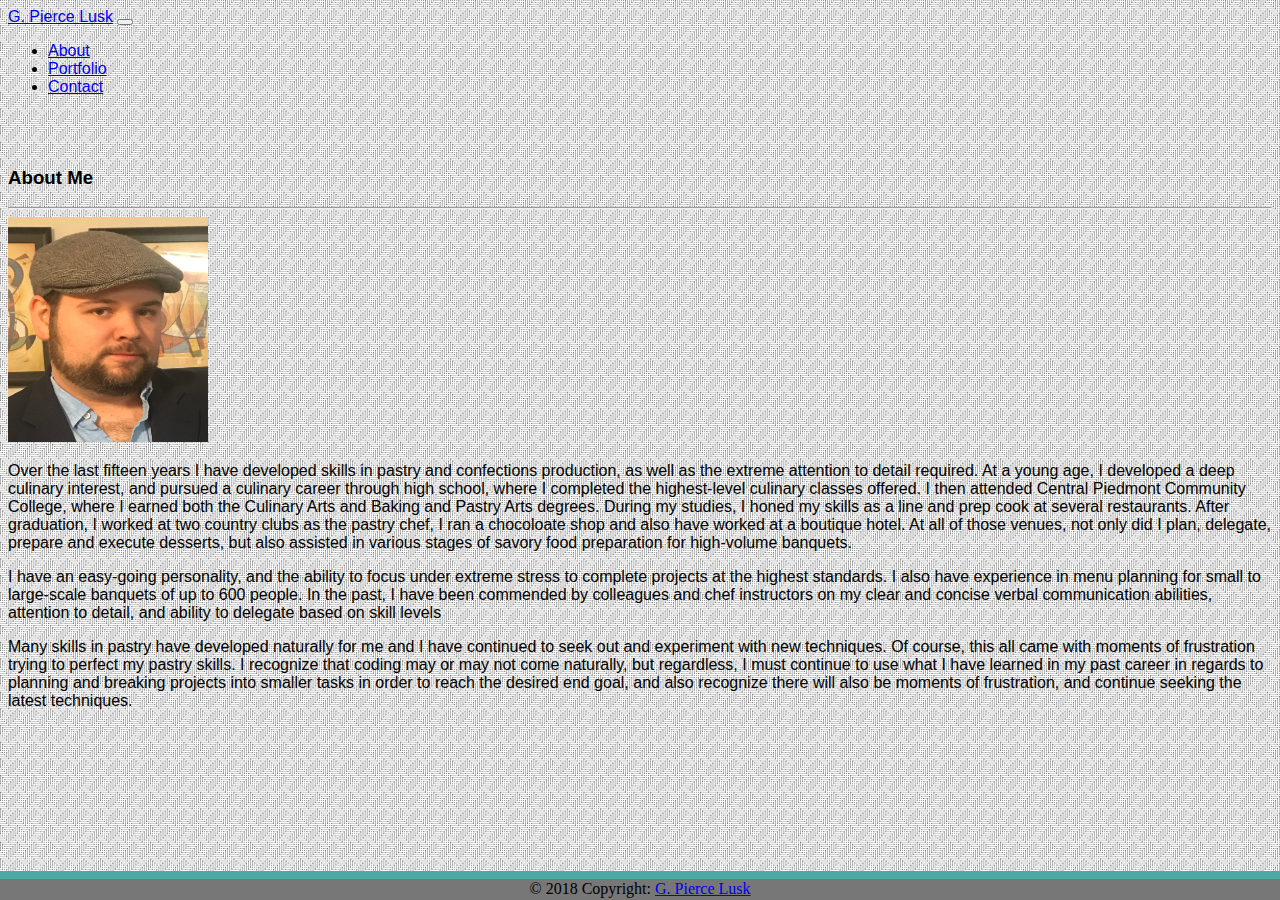
<file: index.html>
<!DOCTYPE html>
<html>

<head>
  <meta charset="utf-8">
  <title>Bootstrap Portfolio</title>
  <link rel="stylesheet" href="https://stackpath.bootstrapcdn.com/bootstrap/4.2.1/css/bootstrap.min.css"
    integrity="sha384-GJzZqFGwb1QTTN6wy59ffF1BuGJpLSa9DkKMp0DgiMDm4iYMj70gZWKYbI706tWS" crossorigin="anonymous">
  <link rel="stylesheet" type="text/css" media="screen" href="style.css" />
</head>

<body>

  <nav class="navbar navbar-expand-sm navbar-light bg-light">
    <a class="navbar-brand" href="index.html">G. Pierce Lusk</a>
    <button class="navbar-toggler" type="button" data-toggle="collapse" data-target="#navbarNav"
      aria-controls="navbarNav" aria-expanded="false" aria-label="Toggle navigation">
      <span class="navbar-toggler-icon"></span>
    </button>
    <div class="collapse navbar-collapse " id="navbarNav">
      <ul class="navbar-nav ml-auto">
        </li>
        <li class="nav-item">
          <a class="nav-link" href="index.html">About</a>
        </li>
        <li class="nav-item">
          <a class="nav-link" href="portfolio.html">Portfolio</a>
        </li>
        <li class="nav-item">
          <a class="nav-link" href="contact.html">Contact</a>
        </li>
      </ul>
    </div>
  </nav>

  <br>

  <div class="container card bg-white">
    <br>
    <h3 class="ml-5 text-dark">About Me</h3>
    <hr>
    <div class="row">
      <div class="col-md-4">
        <img src="images/bio-image.jpg" width="200" height="225" class="mx-auto d-block img-fluid rounded-top mx-5"
          alt="bio-image">
      </div>
      <div class="col-md-8">
        <p class="text-muted text-justify ml-5 mr-5">Over the last fifteen years I have developed skills
          in
          pastry and
          confections
          production, as well as the extreme attention to detail required. At a young age, I developed a
          deep culinary
          interest, and pursued a culinary career
          through high school, where I completed the highest-level culinary classes offered. I then
          attended Central
          Piedmont
          Community College, where I earned both the Culinary Arts and Baking and Pastry Arts degrees.
          During my
          studies,
          I honed
          my skills as a line and prep cook at several restaurants. After graduation, I worked at two
          country clubs as
          the pastry
          chef, I ran a chocoloate shop and also have worked at a boutique hotel. At all of those venues,
          not only did I
          plan, delegate, prepare and
          execute desserts, but also assisted in various stages of savory
          food preparation for high-volume banquets.</p>
      </div>
    </div>
    <div class="row">
      <div class="col-md-12">
        <p class="text-muted text-justify ml-5 mr-5">
          I have an easy-going personality, and the ability to focus under extreme stress to complete
          projects at the
          highest
          standards. I also have experience in menu planning for small to large-scale banquets of up to
          600 people. In
          the past,
          I have been commended by colleagues and chef instructors on my clear and concise verbal
          communication
          abilities,
          attention to detail, and ability to delegate based on skill levels
        </p>
      </div>
    </div>
    <div class="row">
      <div class="col-md-12">
        <p class="text-muted text-justify ml-5 mr-5">
          Many skills in pastry have developed naturally for me and I have continued to
          seek out and experiment with new techniques. Of course, this all came with moments of
          frustration trying to
          perfect
          my pastry skills. I recognize that coding may or may not come naturally, but regardless,
          I must continue to use what I have learned in my past career in regards to planning and breaking
          projects into
          smaller
          tasks in order to reach the desired end goal, and also recognize there will also be moments of
          frustration,
          and
          continue seeking the latest techniques.
        </p>
      </div>

      <br>

      <footer class="page-footer font-small bg-dark">

        <div class="footer-copyright text-center py-3">© 2018 Copyright:
          <a href="https://github.com/gpiercelusk"> G. Pierce Lusk</a>
        </div>
      </footer>

      <script src="https://code.jquery.com/jquery-3.3.1.slim.min.js"
        integrity="sha384-q8i/X+965DzO0rT7abK41JStQIAqVgRVzpbzo5smXKp4YfRvH+8abtTE1Pi6jizo"
        crossorigin="anonymous"></script>
      <script src="https://cdnjs.cloudflare.com/ajax/libs/popper.js/1.14.7/umd/popper.min.js"
        integrity="sha384-UO2eT0CpHqdSJQ6hJty5KVphtPhzWj9WO1clHTMGa3JDZwrnQq4sF86dIHNDz0W1"
        crossorigin="anonymous"></script>
      <script src="https://stackpath.bootstrapcdn.com/bootstrap/4.3.0/js/bootstrap.min.js"
        integrity="sha384-7aThvCh9TypR7fIc2HV4O/nFMVCBwyIUKL8XCtKE+8xgCgl/PQGuFsvShjr74PBp"
        crossorigin="anonymous"></script>
</body>

</html>
</file>
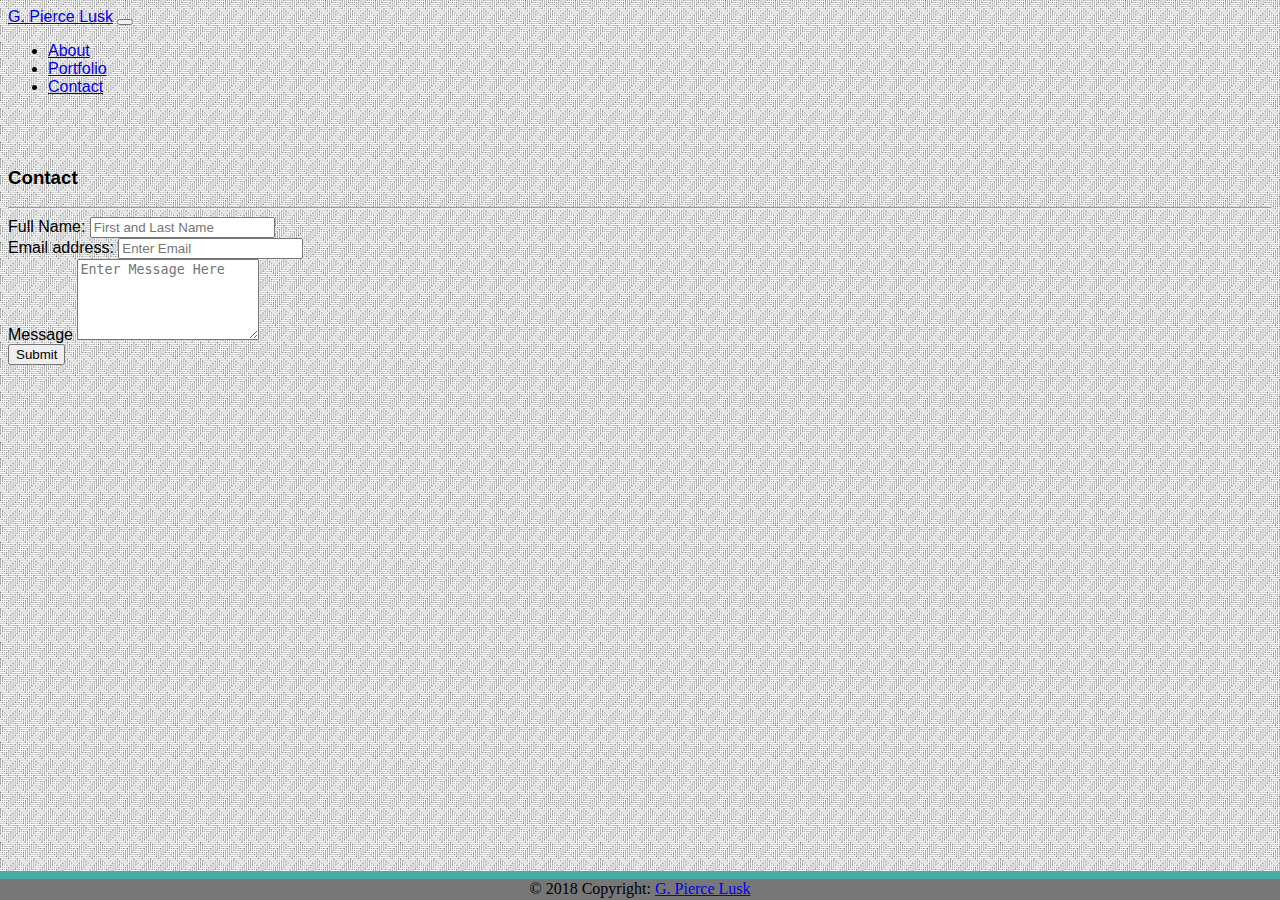
<file: contact.html>
<!DOCTYPE html>
<html>

<head>
  <meta charset="utf-8">
  <title>Bootstrap Portfolio</title>
  <link rel="stylesheet" href="https://stackpath.bootstrapcdn.com/bootstrap/4.2.1/css/bootstrap.min.css"
    integrity="sha384-GJzZqFGwb1QTTN6wy59ffF1BuGJpLSa9DkKMp0DgiMDm4iYMj70gZWKYbI706tWS" crossorigin="anonymous">
  <link rel="stylesheet" type="text/css" media="screen" href="style.css" />
</head>

<body>
  <nav class="navbar navbar-expand-sm navbar-light bg-light">
    <a class="navbar-brand" href="index.html">G. Pierce Lusk</a>
    <button class="navbar-toggler" type="button" data-toggle="collapse" data-target="#navbarNav"
      aria-controls="navbarNav" aria-expanded="false" aria-label="Toggle navigation">
      <span class="navbar-toggler-icon"></span>
    </button>
    <div class="collapse navbar-collapse " id="navbarNav">
      <ul class="navbar-nav ml-auto">
        </li>
        <li class="nav-item">
          <a class="nav-link" href="index.html">About</a>
        </li>
        <li class="nav-item">
          <a class="nav-link" href="portfolio.html">Portfolio</a>
        </li>
        <li class="nav-item">
          <a class="nav-link" href="contact.html">Contact</a>
        </li>
      </ul>
    </div>
  </nav>

  <br>
  <div class="container bg-light">
    <br>
    <section id="contact">

      <h3>Contact</h3>

      <hr>

      <div class="form-group">
        <label for="inputName">Full Name:</label>
        <input type="name" class="form-control" id="inputName" placeholder="First and Last Name">
      </div>
      <form>
        <div class="form-group">
          <label for="inputEmail1">Email address:</label>
          <input type="email" class="form-control" id="InputEmail1" aria-describedby="emailHelp"
            placeholder="Enter Email">
        </div>
        <div class="form-group">
          <label for="Textarea1">Message</label>
          <textarea class="form-control" id="Textarea1" rows="5" placeholder="Enter Message Here"></textarea>
        </div>
        <button type="submit" class="btn btn-primary">Submit</button>
      </form>
      <br>
  </div>
  <br>
  <footer class="page-footer font-small bg-dark">
    <div class="footer-copyright text-center py-3">© 2018 Copyright:
      <a href="https://github.com/gpiercelusk"> G. Pierce Lusk</a>
    </div>
  </footer>

  <script src="https://code.jquery.com/jquery-3.3.1.slim.min.js"
    integrity="sha384-q8i/X+965DzO0rT7abK41JStQIAqVgRVzpbzo5smXKp4YfRvH+8abtTE1Pi6jizo"
    crossorigin="anonymous"></script>
  <script src="https://cdnjs.cloudflare.com/ajax/libs/popper.js/1.14.7/umd/popper.min.js"
    integrity="sha384-UO2eT0CpHqdSJQ6hJty5KVphtPhzWj9WO1clHTMGa3JDZwrnQq4sF86dIHNDz0W1"
    crossorigin="anonymous"></script>
  <script src="https://stackpath.bootstrapcdn.com/bootstrap/4.3.0/js/bootstrap.min.js"
    integrity="sha384-7aThvCh9TypR7fIc2HV4O/nFMVCBwyIUKL8XCtKE+8xgCgl/PQGuFsvShjr74PBp"
    crossorigin="anonymous"></script>
</body>

</html>
</file>
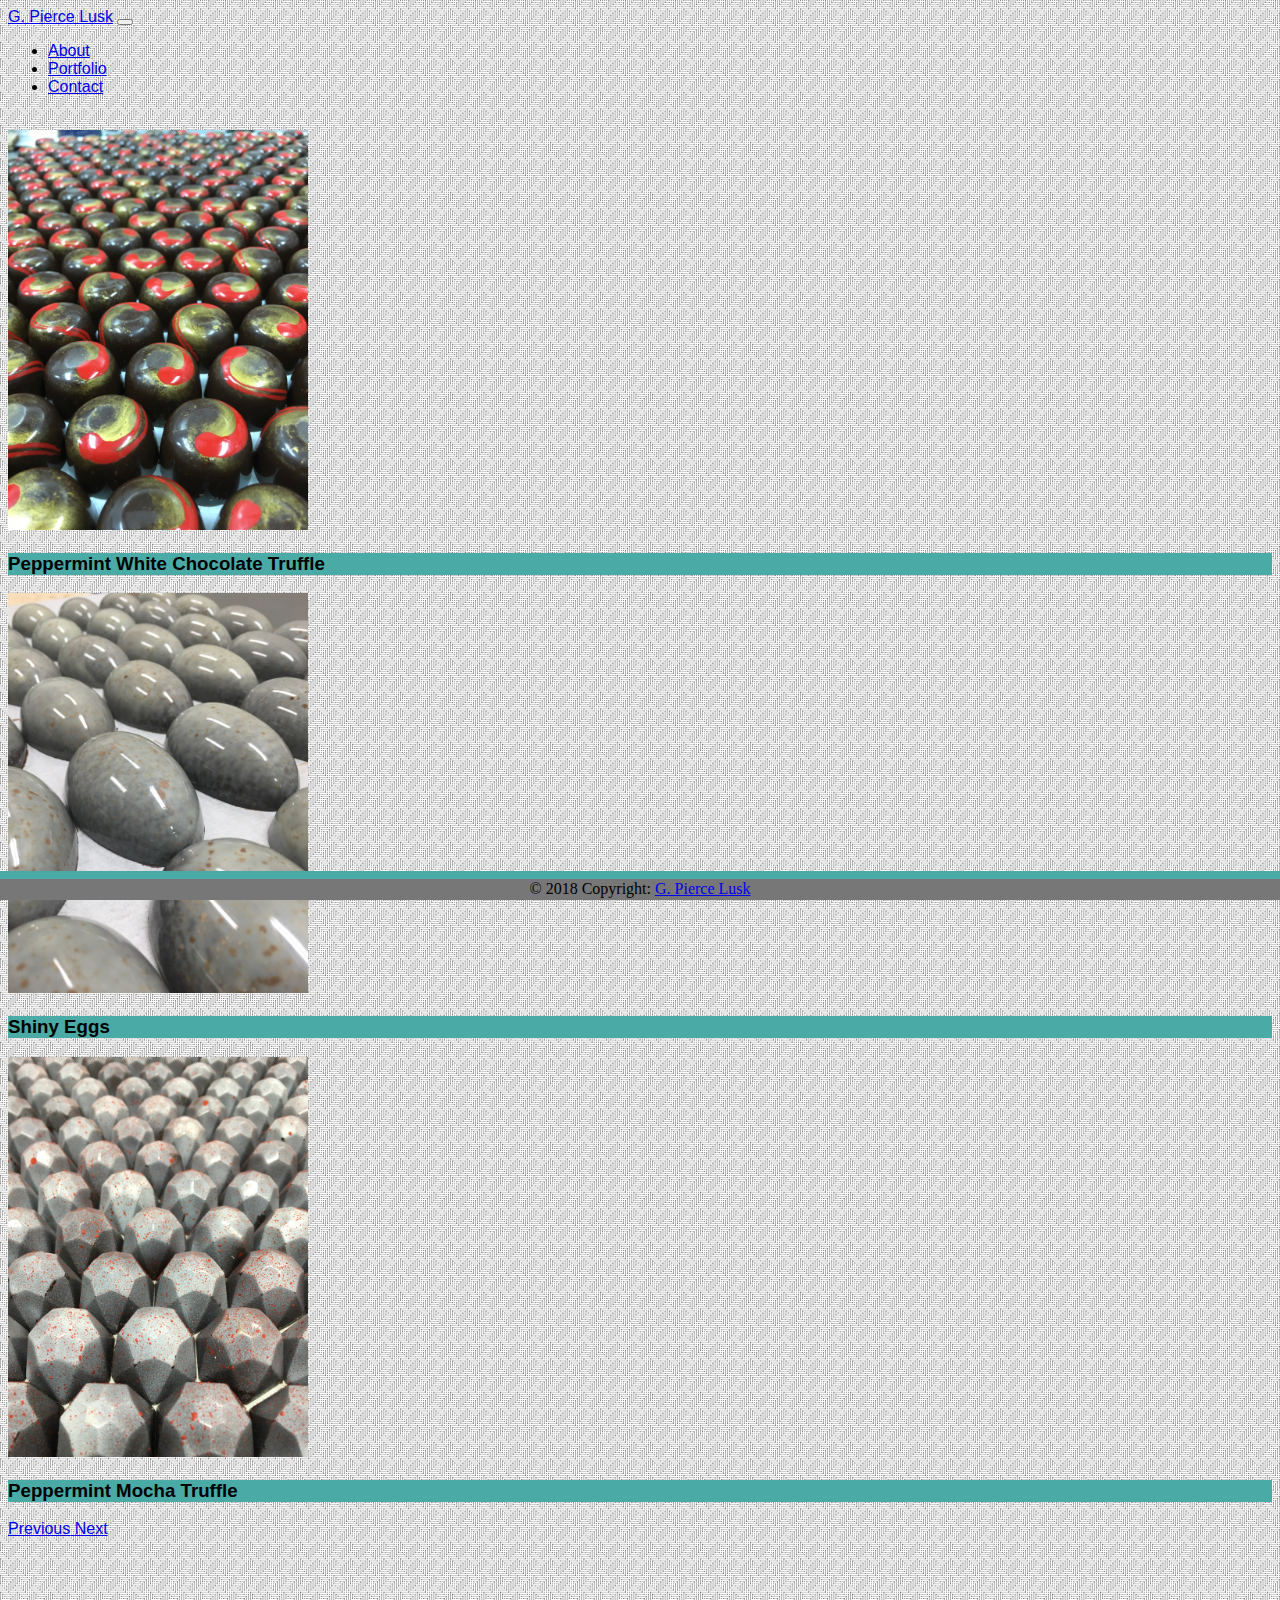
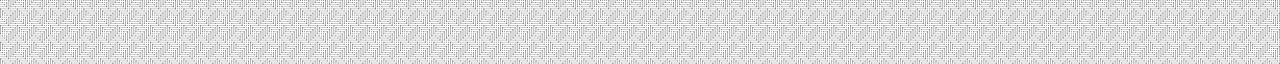
<file: portfolio.html>
<!DOCTYPE html>
<html>

<head>
  <meta charset="utf-8">
  <title>Bootstrap Portfolio</title>
  <link rel="stylesheet" href="https://stackpath.bootstrapcdn.com/bootstrap/4.2.1/css/bootstrap.min.css"
    integrity="sha384-GJzZqFGwb1QTTN6wy59ffF1BuGJpLSa9DkKMp0DgiMDm4iYMj70gZWKYbI706tWS" crossorigin="anonymous">
  <link rel="stylesheet" type="text/css" media="screen" href="style.css" />
</head>

<body>

  <nav class="navbar navbar-expand-sm navbar-light bg-light">
    <a class="navbar-brand" href="index.html">G. Pierce Lusk</a>
    <button class="navbar-toggler" type="button" data-toggle="collapse" data-target="#navbarNav"
      aria-controls="navbarNav" aria-expanded="false" aria-label="Toggle navigation">
      <span class="navbar-toggler-icon"></span>
    </button>
    <div class="collapse navbar-collapse " id="navbarNav">
      <ul class="navbar-nav ml-auto">
        </li>
        <li class="nav-item">
          <a class="nav-link" href="index.html">About</a>
        </li>
        <li class="nav-item">
          <a class="nav-link" href="portfolio.html">Portfolio</a>
        </li>
        <li class="nav-item">
          <a class="nav-link" href="contact.html">Contact</a>
        </li>
      </ul>
    </div>
  </nav>

  <br>

  <div class="container">

    <div id="carouselControls" class="carousel slide" data-ride="carousel">

      <div class="carousel-inner">
        <div class="carousel-item active">
          <img src="images/PMC.jpg" class="d-block w-100 car-img" alt="peppermint white chocolate truffle">
          <div class="carousel-caption">
            <h3>Peppermint White Chocolate Truffle</h3>
          </div>
        </div>

        <div class="carousel-item">
          <img src="images/shiny-egg.jpg" class="d-block w-100 car-img" alt="shiny eggs">
          <div class="carousel-caption">
            <h3>Shiny Eggs</h3>
          </div>
        </div>
        <div class="carousel-item">
          <img src="images/PMWC.jpg" class="d-block w-100 car-img" alt="peppermint mocha truffle">
          <div class="carousel-caption">
            <h3>Peppermint Mocha Truffle</h3>
          </div>
        </div>
      </div>
      <a class="carousel-control-prev" href="#carouselControls" role="button" data-slide="prev">
        <span class="carousel-control-prev-icon" aria-hidden="true"></span>
        <span class="sr-only">Previous</span>
      </a>
      <a class="carousel-control-next" href="#carouselControls" role="button" data-slide="next">
        <span class="carousel-control-next-icon" aria-hidden="true"></span>
        <span class="sr-only">Next</span>
      </a>
    </div>
  </div>
  <br>
  <footer class="page-footer font-small bg-dark">
    <div class="footer-copyright text-center py-3">© 2018 Copyright:
      <a href="https://github.com/gpiercelusk"> G. Pierce Lusk</a>
    </div>
  </footer>

  <script src="https://code.jquery.com/jquery-3.3.1.slim.min.js"
    integrity="sha384-q8i/X+965DzO0rT7abK41JStQIAqVgRVzpbzo5smXKp4YfRvH+8abtTE1Pi6jizo"
    crossorigin="anonymous"></script>
  <script src="https://cdnjs.cloudflare.com/ajax/libs/popper.js/1.14.7/umd/popper.min.js"
    integrity="sha384-UO2eT0CpHqdSJQ6hJty5KVphtPhzWj9WO1clHTMGa3JDZwrnQq4sF86dIHNDz0W1"
    crossorigin="anonymous"></script>
  <script src="https://stackpath.bootstrapcdn.com/bootstrap/4.3.0/js/bootstrap.min.js"
    integrity="sha384-7aThvCh9TypR7fIc2HV4O/nFMVCBwyIUKL8XCtKE+8xgCgl/PQGuFsvShjr74PBp"
    crossorigin="anonymous"></script>
</body>

</html>



<!-- <div class="gallery">
  <a target="_blank" href="assets/images/UNADJUSTEDNONRAW_thumb_628.jpg">
    <img src="assets/images/UNADJUSTEDNONRAW_thumb_628.jpg" alt="peppermint white chocolate truffle">
  </a>

  <div class="desc">Peppermint White Chocolate Truffles</div>
</div>

<div class="gallery">
  <a target="_blank" href="assets/images/UNADJUSTEDNONRAW_thumb_334.jpg">
    <img src="assets/images/UNADJUSTEDNONRAW_thumb_334.jpg" alt="shiny eggs">
  </a>
  <div class="desc">Shiny Eggs</div>
</div>

<div class="gallery">
  <a target="_blank" href="assets/images/UNADJUSTEDNONRAW_thumb_a98.jpg">
    <img src="assets/images/UNADJUSTEDNONRAW_thumb_a98.jpg" alt="peppermint mocha truffle">
  </a>
  <div class="desc">Peppermint Mocha Truffles</div>
</div>

<div class="gallery">
  <a target="_blank" href="assets/images/226219_19498435648_7039_n.jpg">
    <img src="assets/images/226219_19498435648_7039_n.jpg" alt="first wedding cake">
  </a>
  <div class="desc">First Wedding Cake</div>
</div>

<div class="gallery">
  <a target="_blank" href="assets/images/936786_10101302461518498_1290819319_n.jpg">
    <img src="assets/images/936786_10101302461518498_1290819319_n.jpg" alt="berry topped cheese cake">
  </a>
  <div class="desc">Cheesecake with Berry Topping</div>
</div>

<div class="gallery">
  <a target="_blank" href="assets/images/IMG_5375.jpg">
    <img src="assets/images/IMG_5375.jpg" alt="coconut kalamansi mousse domes">
  </a>
  <div class="desc">Coconut Kalamansi Mousse Domes</div>
</div>

<div class="gallery">
  <a target="_blank" href="assets/images/IMG_5986.jpeg">
    <img src="assets/images/IMG_5986.jpeg" alt="strawberry mousse cake">
  </a>
  <div class="desc">Stawberry Mousse Cake</div>
</div>

<div class="gallery">
  <a target="_blank" href="assets/images/1923479_62671125648_2941_n.jpg">
    <img src="assets/images/1923479_62671125648_2941_n.jpg"
      alt=" chcocolate stuffed beignets with espresso cardamom ice cream">
  </a>
  <div class="desc">Beignets with Espresso Cardamom Ice Cream</div>
</div> -->
</file>
<file: style.css>
body {
  /* margin-left: 200; */
  font-family: Arial, Helvetica, sans-serif;
  background-image: url("images/crossline-lines.png");
}

.car-img {
  height: 400px;
}

.page-footer{
 font-family: 'Arial, Helvetica, sans-serif';
  background-color: #777777;
  text-align: center;
  padding-top: 1px;
  padding-bottom: 2px;
  border-top: 8px #4aaaa5 solid;
  position: fixed;
  left: 0;
  bottom: 0;
  width: 100%;
}

.carousel-caption{
  background: #4aaaa5;
}

.container{
  margin-bottom: 100px;
}
</file>
